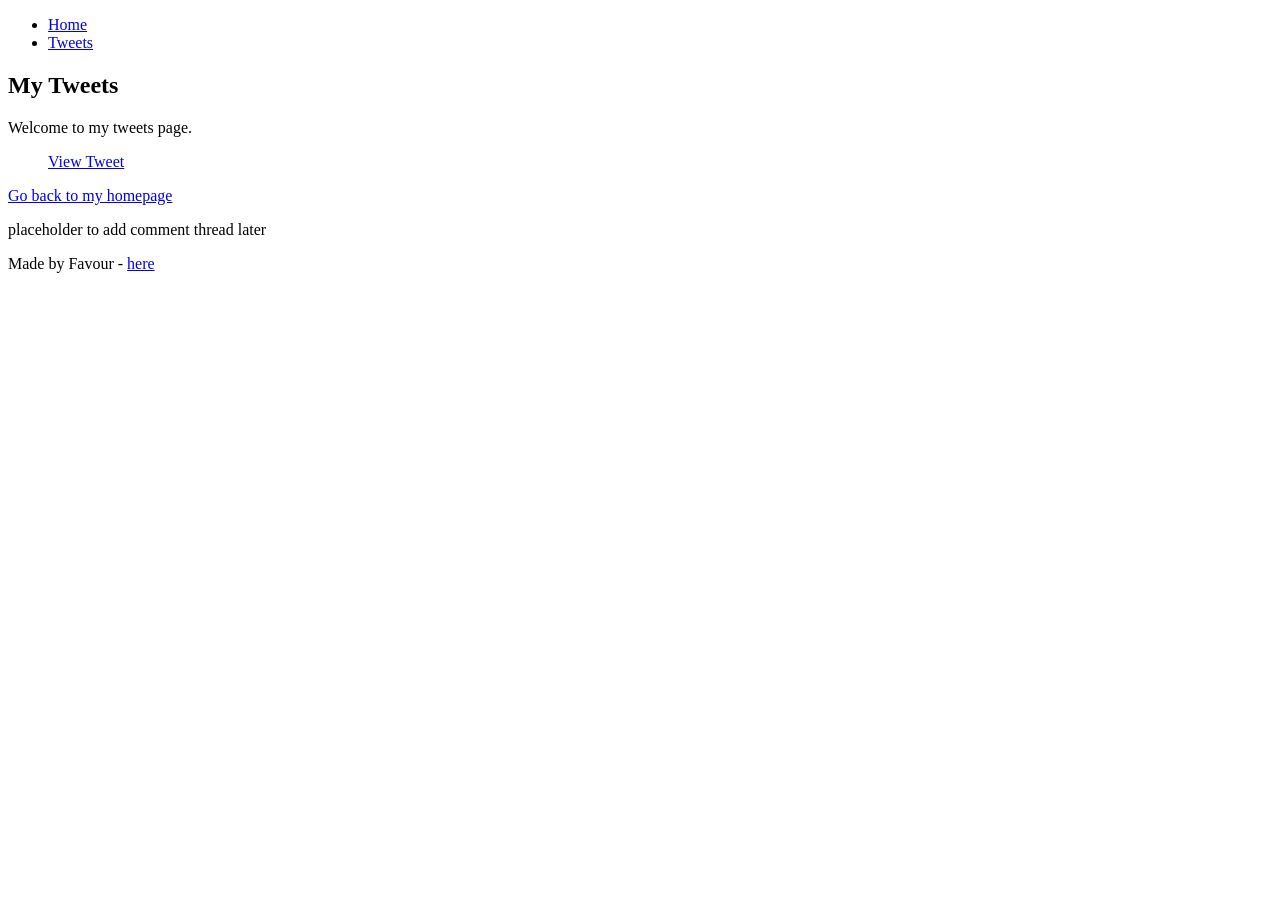
<file: html_basic/tweets.html>
<!DOCTYPE html>
<html lang="en">
<head>
    <meta charset="UTF-8">
    <title>My Tweets</title>
</head>
<body>
    <header>
        <ul>
            <li><a href="index.html">Home</a></li>
            <li><a href="tweets.html">Tweets</a></li>
        </ul>
    </header>

    <main>
        <article>
            <h1>My Tweets</h1>

            <p>Welcome to my tweets page.</p>

            <blockquote class="twitter-tweet">
                <a href="YOUR-REAL-TWEET-URL">View Tweet</a>
            </blockquote>

            <script async src="https://platform.twitter.com/widgets.js"></script>

            <p>
                <a href="index.html">Go back to my homepage</a>
            </p>
        </article>

        <aside>
            <p>placeholder to add comment thread later</p>
        </aside>
    </main>

    <footer>
        <p>Made by Favour - <a href="https://github.com/Fav058" target="_blank">here</a></p>
    </footer>
</body>
</html>
</file>
